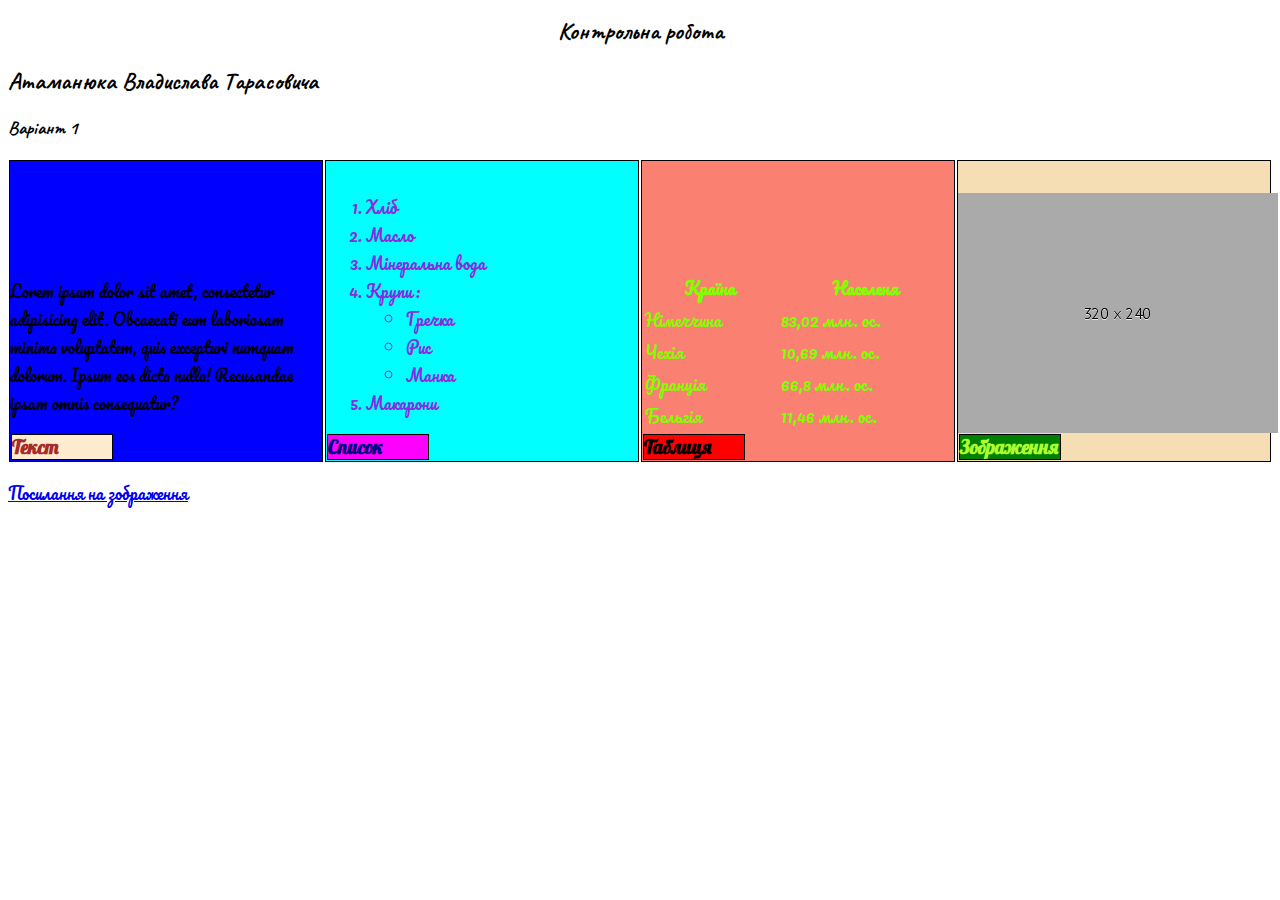
<file: КР/index.html>
<!DocTYPE html> 
<html lang="en"> 
<head>
<meta charset="utf-8">  
<link rel="stylesheet" href="index.css"> 
<link rel="preconnect" href="https://fonts.googleapis.com">
<link rel="preconnect" href="https://fonts.gstatic.com" crossorigin>
<link href="https://fonts.googleapis.com/css2?family=Lobster&display=swap" rel="stylesheet"> 
<link href="https://fonts.googleapis.com/css2?family=Pacifico&display=swap" rel="stylesheet"> 
<link href="https://fonts.googleapis.com/css2?family=Caveat:wght@500&display=swap" rel="stylesheet">

<title>KR</title>
</head> 
<body>
<h1>Контрольна робота</h1>  
<h2>Атаманюка Владислава Тарасовича</h2> 
<h3>Варіант 1</h3>    
<div class="flexbox" >
<div class="col-sm-12 col-md-6 col-lg-4 col-vlg-3 ">
  <div class="block1" >
      <h4 class="C1 p1"> Текст  </h4>
       <P>Lorem ipsum dolor sit amet, consectetur adipisicing elit. 
          Obcaecati eum laboriosam minima voluptatem, quis excepturi numquam dolorum. 
          Ipsum eos dicta nulla! Recusandae ipsam omnis consequatur?</P>
  </div>
  </div> 
  <div class="col-sm-12 col-md-6 col-lg-4 col-vlg-3">
<div class="block2">
<h4 class="C2">Список</h4>
<ol>
    <li>Хліб</li>
    <li> Масло</li>
    <li>  Мінеральна вода</li>
    <li>  Крупи :<ul>
        <li> Гречка</li>  
        <li> Рис</li> 
        <li> Манка</li> 
    </ul>
    </li> 
    <li>Макарони</li> 
</ol>  
  </div>  
</div>
<div class="col-sm-12 col-md-6 col-lg-4 col-vlg-3">
<div class="block3 ">
       <h4 class="C3" >Таблиця</h4>
    <table>
<tr>
    <th>Країна</th>                          
<th>Населеня</th>
</tr> 
<tr>
    <td>Німеччина</td> 
    <td>83,02 млн. ос.</td>
</tr> 
<tr>
    <td>Чехія</td> 
    <td>10,69 млн. ос.</td> 
    
</tr> 
<tr>
    <td>Франція</td> 
    <td> 66,8 млн. ос.</td>
</tr> 
<tr>
    <td>Бельгія </td> 
    <td> 11,46 млн. ос.</td>
</tr>
</table> 
</div>  
</div> 
<div class="col-sm-12 col-md-6 col-lg-12 col-vlg-3">
<div class="block4">
    <h4 class="C4">Зображення</h4> 
    <img src="320x240.gif" alt=""> 
 </div>
</div>
    </div>
<p>  <a href="https://place-hold.it/320x240" target="_blank">Посилання на зображення</a></p> 
</body>
</html>
</file>
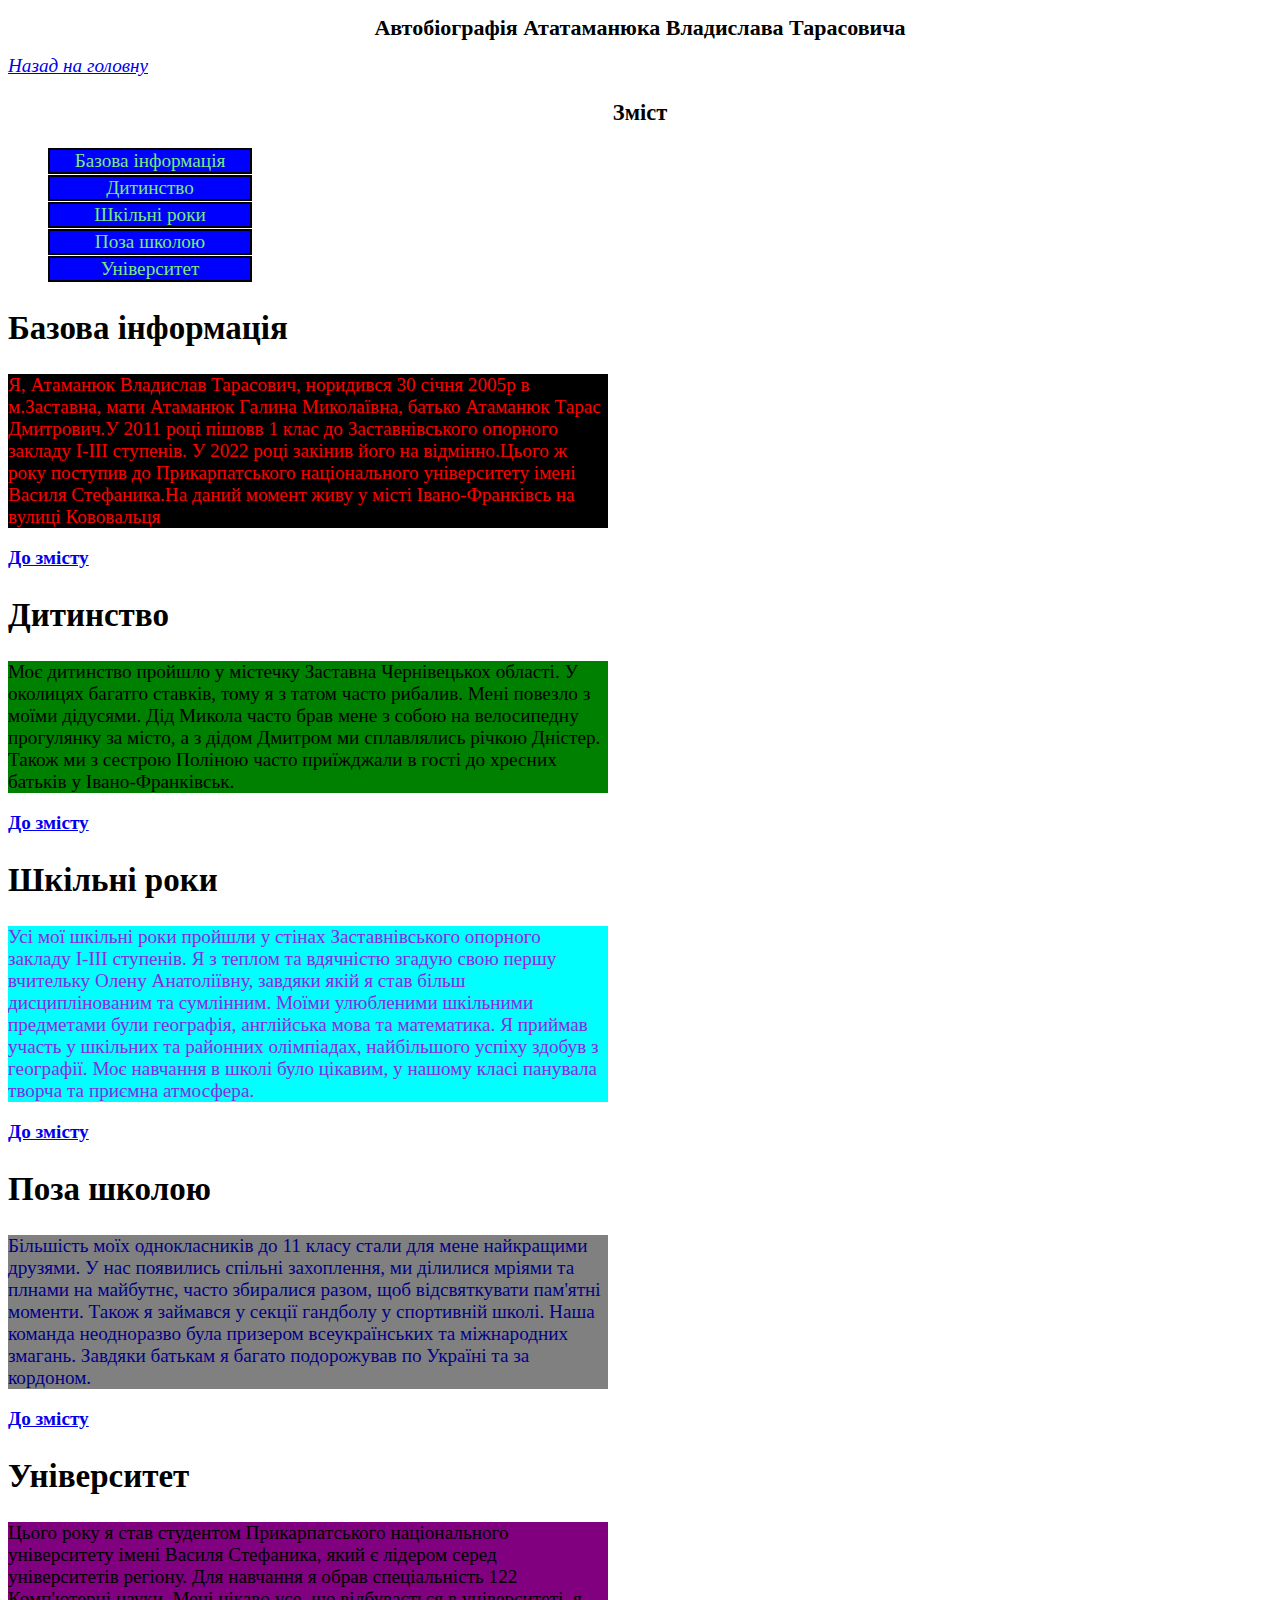
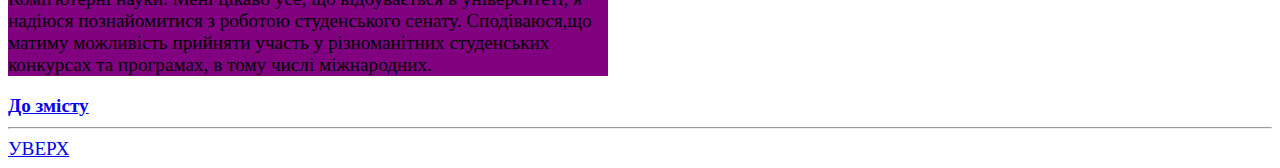
<file: pr2/biography.html>
<!DOCTYPE html> 
<html lang="uk"> 
    <head>
<meta charset="utf-8"> 
 <title>Автобіографія</title>
 <style> 
 ul {
list-style:none ;
 }
ul li a:link, a:visited{ 
text-decoration: none;
color: rgb(123,233,123);
 background-color: blue;
 border: 2px solid black;
 display: block;
 width: 200px;
 text-align: center; 
  margin-bottom: 1px;
}
ul li a:hover{
  color: black;
  background-color: magenta;
}
ul li a:focus{
  color: blueviolet;
  background-color:yellow;
}
#p1 {
background-color: black;
color: red; 
width: 600px;
    }
#p2 {
background-color: green;
color: black; 
width: 600px;
        }
#p3 {
background-color: aqua;
color: blueviolet; 
width: 600px;
        }
#p4 {
background-color: gray;
color: darkblue; 
width: 600px;
        }
#p5 {
 background-color: purple;
 color: black; 
 width: 600px;
        }
body {
            font-size: 120%;
        }
h1{
    text-align: center; 
    font-size: 22px; 
}
h3{
    text-align: center;
} 
article h2 {
            font-size: 33px;
} 
#nagolovny{ 
    font-style: italic;

} 
.nazaddozmist{ 
    font-weight: bold;

} 
#up{ 
    text-transform: uppercase;
}
 </style>
    </head> 
     <body>   
       
    

<h1 id="Автобіографія">Автобіографія Ататаманюка Владислава Тарасовича </h1>
<a id="nagolovny" href="index.html" title="Назад на головну">Назад на головну</a>
<h3 id="Зміст">Зміст</h3> 
<ul>
<li><a  href="#Базоваінформація">Базова інформація</a></li> 
<li><a href="#Дитинство">Дитинство</a></li>  
<li><a href="#Шкільніроки">Шкільні роки</a></li> 
<li><a href="#Позашколою">Поза школою</a></li> 
<li><a href="#Університет">Університет</a></li> 
</ul> 
<article>
    <h2 id="Базоваінформація" >Базова інформація</h2>
<p id="p1">
    Я, Атаманюк Владислав Тарасович, норидився 30 січня 2005р в м.Заставна, мати Атаманюк Галина Миколаївна, батько Атаманюк Тарас Дмитрович.У 2011 році 
    пішовв 1 клас до Заставнівського опорного закладу І-ІІІ ступенів. У 2022 році 
    закінив його на відмінно.Цього ж року поступив  до Прикарпатського національного університету
    імені Василя Стефаника.На даний момент живу у місті Івано-Франківсь на вулиці Кововальця
  </p>  
  <a class="nazaddozmist" href="#Зміст">До змісту</a>
</article> 

    <article> 
        <h2 id="Дитинство">Дитинство </h2> 
<p id="p2">
Моє дитинство пройшло у містечку Заставна Чернівецькох області. У околицях багатго ставків, тому я з татом часто рибалив. 
Мені повезло з моїми дідусями. Дід Микола часто брав мене з собою на велосипедну прогулянку за місто, а з дідом Дмитром ми сплавлялись річкою Дністер.
Також ми з сестрою Поліною часто приїжджали в гості до хресних батьків у Івано-Франківськ.
 </p>   
 <a class="nazaddozmist" href="#Зміст">До змісту</a> 
</article>
 <article >
        <h2 id="Шкільніроки">Шкільні роки</h2>
<p id="p3">Усі мої шкільні роки пройшли у стінах Заставнівського опорного закладу І-ІІІ ступенів. Я з теплом та вдячністю згадую свою першу вчительку Олену Анатоліївну,
завдяки якій я став більш дисциплінованим та сумлінним. Моїми улюбленими шкільними предметами були географія, англійська мова та математика. 
Я приймав участь у шкільних та районних олімпіадах, найбільшого успіху здобув з географії. Моє навчання в школі було цікавим, у нашому класі панувала творча та приємна атмосфера.
</p> 
<a class="nazaddozmist" href="#Зміст">До змісту</a>
</article>
<article >
    <h2 id="Позашколою">Поза школою</h2>
<p id="p4">Більшість моїх однокласників до 11 класу стали для мене найкращими друзями. 
У нас появились спільні захоплення, ми ділилися мріями та плнами на майбутнє, часто збиралися разом, щоб відсвяткувати пам'ятні моменти. Також я займався у секції гандболу у спортивній школі. Наша команда неодноразво була призером всеукраїнських та міжнародних змагань. Завдяки батькам я багато подорожував по Україні та за кордоном.
</p>
<a class="nazaddozmist"  href="#Зміст">До змісту </a>
</article>

<article >
    <h2 id="Університет">Університет</h2>
<p id="p5">Цього року я став студентом Прикарпатського національного університету імені Василя Стефаника, який є лідером серед університетів регіону. Для навчання я обрав спеціальність 122 Комп'ютерні науки. Мені цікаво усе, що відбувається в університеті, я надіюся познайомитися з роботою студенського сенату. Сподіваюся,що матиму можливість прийняти участь у різноманітних студенських конкурсах та програмах, в тому числі міжнародних. 
</p>  
<a class="nazaddozmist"  href="#Зміст">До змісту </a> 
</article>
<hr>
<a id="up" href="#Автобіографія">Уверх </a> 
</body>
</html>
</file>
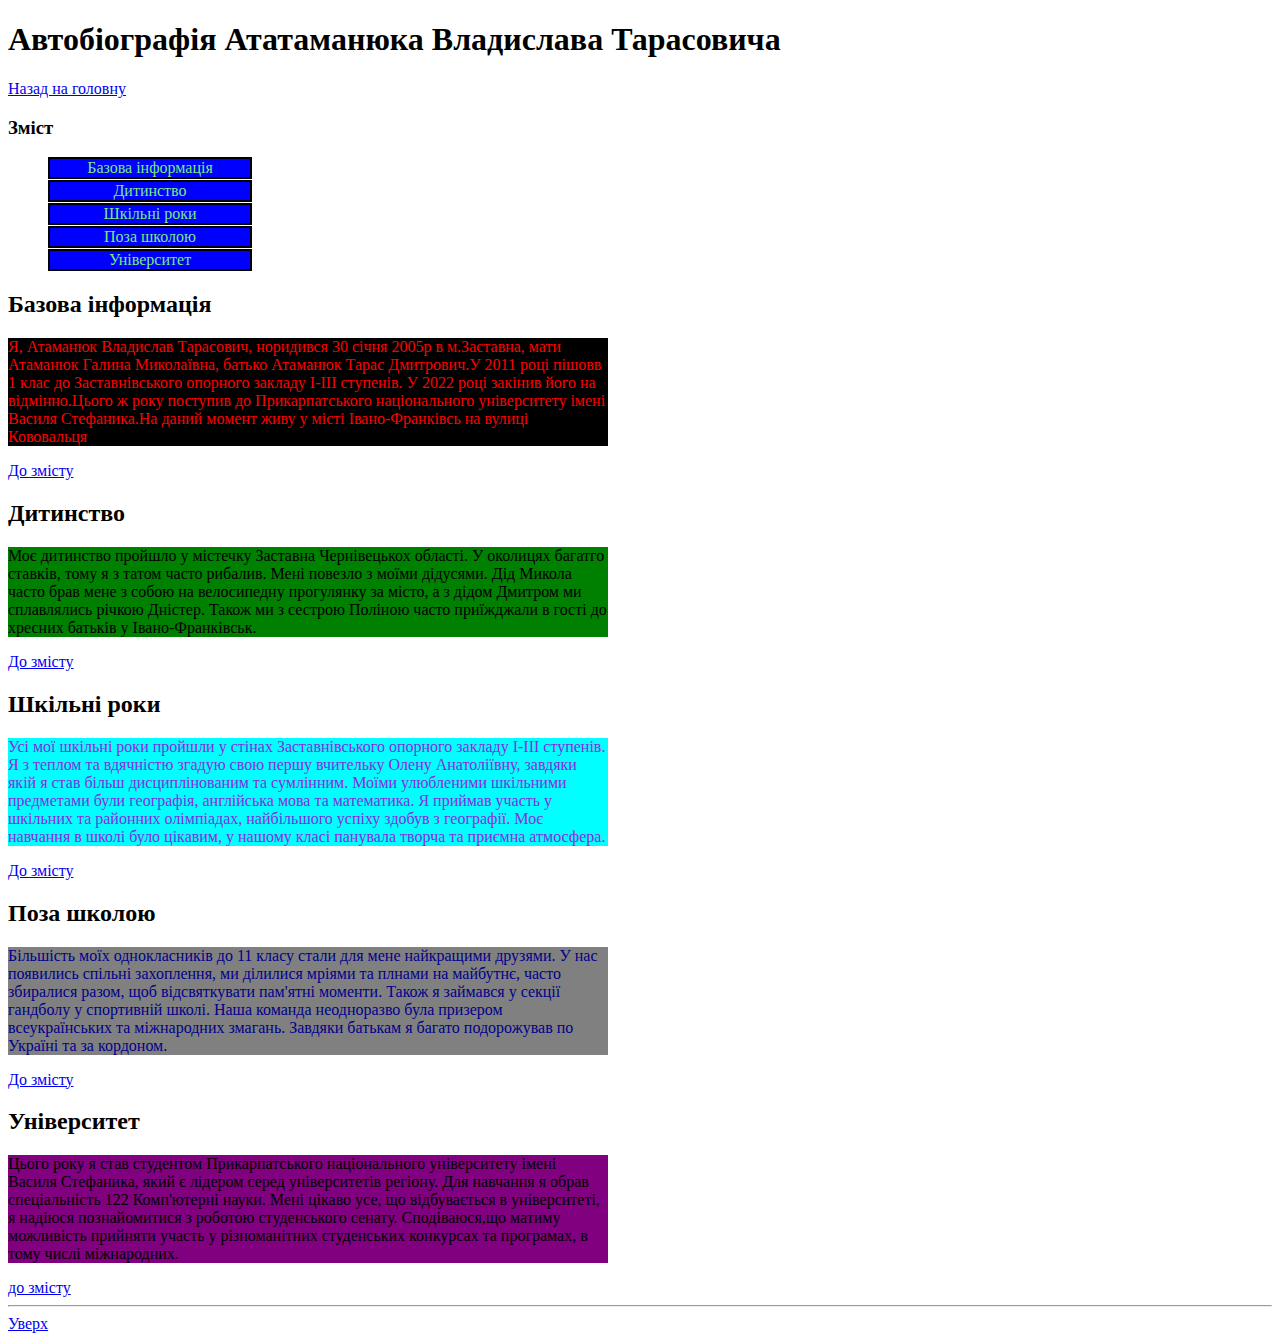
<file: prcss/biography.html>
<!DOCTYPE html> 
<html lang="uk"> 
    <head>
<meta charset="utf-8"> 
 <title>Автобіографія</title>
 <style> 
 ul {
list-style:none ;
 }
ul li a:link, a:visited{ 
text-decoration: none;
color: rgb(123,233,123);
 background-color: blue;
 border: 2px solid black;
 display: block;
 width: 200px;
 text-align: center; 
  margin-bottom: 1px;
}
ul li a:hover{
  color: black;
  background-color: magenta;
}
ul li a:focus{
  color: blueviolet;
  background-color:yellow;
}
#p1 {
background-color: black;
color: red; 
width: 600px;
    }
#p2 {
background-color: green;
color: black; 
width: 600px;
        }
#p3 {
background-color: aqua;
color: blueviolet; 
width: 600px;
        }
#p4 {
background-color: gray;
color: darkblue; 
width: 600px;
        }
#p5 {
 background-color: purple;
 color: black; 
 width: 600px;
        }
 </style>
    </head> 
     <body>   
       
    

<h1 id="Автобіографія">Автобіографія Ататаманюка Владислава Тарасовича </h1>
<a href="index.html" title="Назад на головну">Назад на головну</a>
<h3 id="Зміст">Зміст</h3> 
<ul>
<li><a  href="#Базоваінформація">Базова інформація</a></li> 
<li><a href="#Дитинство">Дитинство</a></li>  
<li><a href="#Шкільніроки">Шкільні роки</a></li> 
<li><a href="#Позашколою">Поза школою</a></li> 
<li><a href="#Університет">Університет</a></li> 
</ul> 
<article >
    <h2 id="Базоваінформація">Базова інформація</h2>
<p id="p1">
    Я, Атаманюк Владислав Тарасович, норидився 30 січня 2005р в м.Заставна, мати Атаманюк Галина Миколаївна, батько Атаманюк Тарас Дмитрович.У 2011 році 
    пішовв 1 клас до Заставнівського опорного закладу І-ІІІ ступенів. У 2022 році 
    закінив його на відмінно.Цього ж року поступив  до Прикарпатського національного університету
    імені Василя Стефаника.На даний момент живу у місті Івано-Франківсь на вулиці Кововальця
  </p> 
  <a href="#Зміст">До змісту</a>
</article> 
    <article > 
        <h2 id="Дитинство">Дитинство </h2> 
<p id="p2">
Моє дитинство пройшло у містечку Заставна Чернівецькох області. У околицях багатго ставків, тому я з татом часто рибалив. 
Мені повезло з моїми дідусями. Дід Микола часто брав мене з собою на велосипедну прогулянку за місто, а з дідом Дмитром ми сплавлялись річкою Дністер.
Також ми з сестрою Поліною часто приїжджали в гості до хресних батьків у Івано-Франківськ.
 </p>   
 <a href="#Зміст">До змісту</a> 
</article>

 <article >
        <h2 id="Шкільніроки">Шкільні роки</h2>
<p id="p3">Усі мої шкільні роки пройшли у стінах Заставнівського опорного закладу І-ІІІ ступенів. Я з теплом та вдячністю згадую свою першу вчительку Олену Анатоліївну,
завдяки якій я став більш дисциплінованим та сумлінним. Моїми улюбленими шкільними предметами були географія, англійська мова та математика. 
Я приймав участь у шкільних та районних олімпіадах, найбільшого успіху здобув з географії. Моє навчання в школі було цікавим, у нашому класі панувала творча та приємна атмосфера.
</p> 
<a href="#Зміст">До змісту</a>
</article>

<article >
    <h2 id="Позашколою">Поза школою</h2>
<p id="p4">Більшість моїх однокласників до 11 класу стали для мене найкращими друзями. 
У нас появились спільні захоплення, ми ділилися мріями та плнами на майбутнє, часто збиралися разом, щоб відсвяткувати пам'ятні моменти. Також я займався у секції гандболу у спортивній школі. Наша команда неодноразво була призером всеукраїнських та міжнародних змагань. Завдяки батькам я багато подорожував по Україні та за кордоном.
</p>
<a href="#Зміст">До змісту </a>
</article>

<article >
    <h2 id="Університет">Університет</h2>
<p id="p5">Цього року я став студентом Прикарпатського національного університету імені Василя Стефаника, який є лідером серед університетів регіону. Для навчання я обрав спеціальність 122 Комп'ютерні науки. Мені цікаво усе, що відбувається в університеті, я надіюся познайомитися з роботою студенського сенату. Сподіваюся,що матиму можливість прийняти участь у різноманітних студенських конкурсах та програмах, в тому числі міжнародних. 
</p>  
<a href="#Зміст">до змісту </a> 
</article>
<hr>
<a href="#Автобіографія">Уверх </a> 
</body>
</html>
</file>
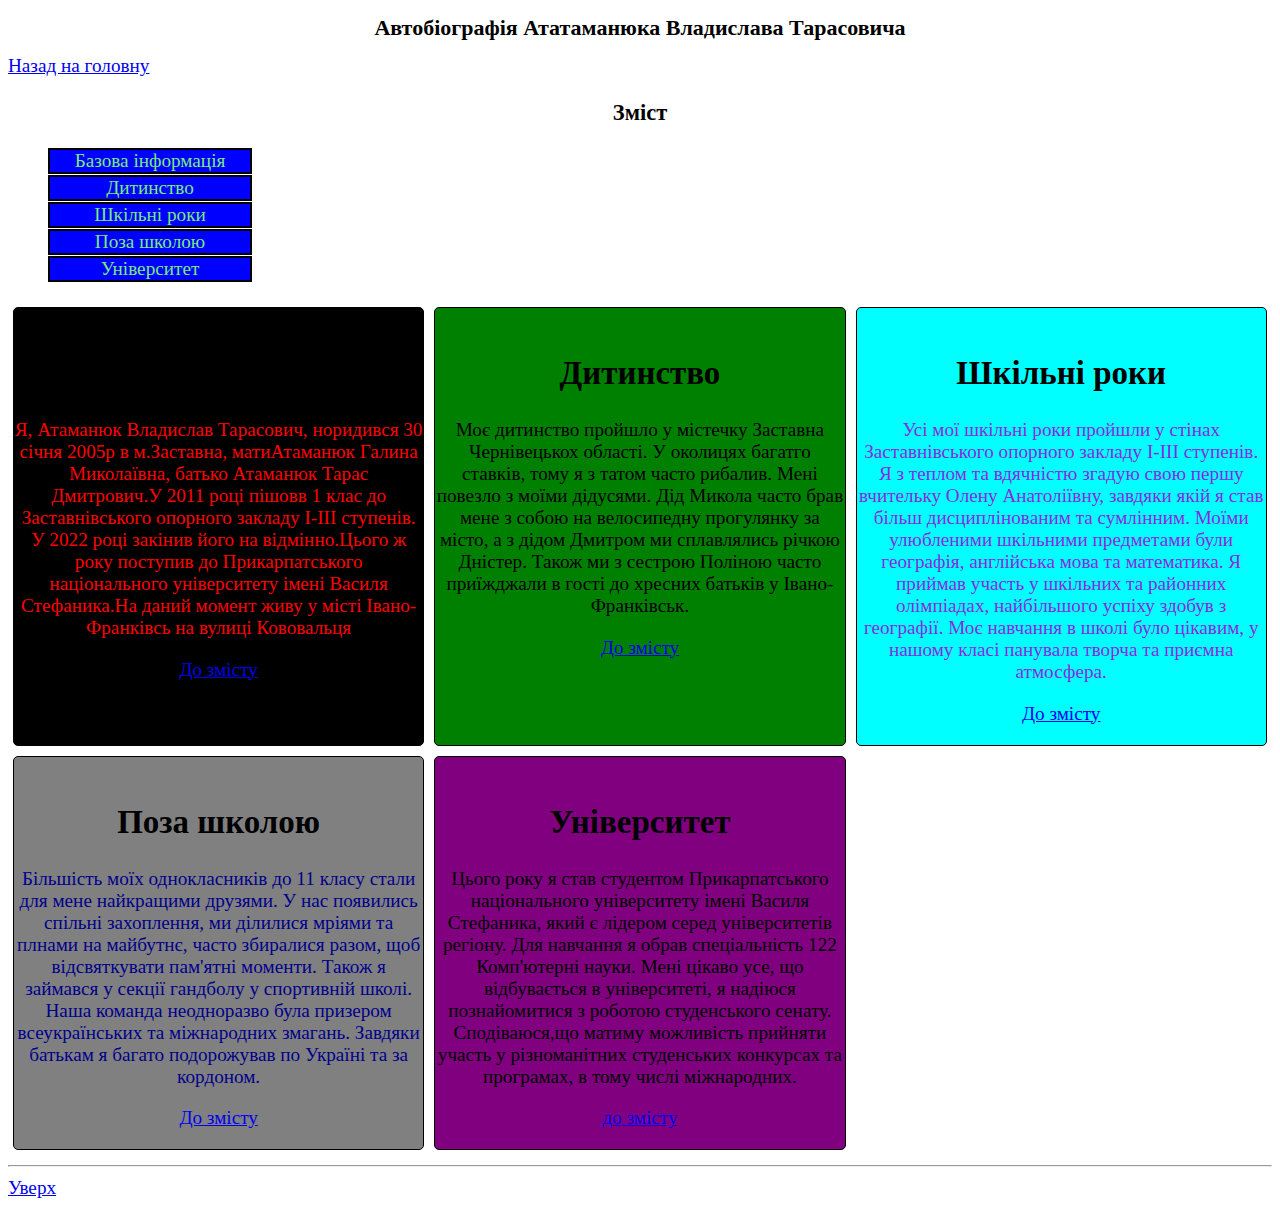
<file: prcss3/biography.html>
<!DOCTYPE html> 
<html lang="uk"> 
    <head>
<meta charset="utf-8">  
<link rel="stylesheet" href="biography.css">
 <title>Автобіографія</title>
    </head> 
     <body>   
       
    

<h1 id="Автобіографія">Автобіографія Ататаманюка Владислава Тарасовича </h1>
<a href="index.html" title="Назад на головну">Назад на головну</a>
<h3 id="Зміст">Зміст</h3> 
<ul>
<li><a href="#Базоваінформація">Базова інформація</a></li> 
<li><a href="#Дитинство">Дитинство</a></li> 
<li><a href="#Шкільніроки">Шкільні роки</a></li> 
<li><a href="#Позашколою">Поза школою</a></li> 
<li><a href="#Університет">Університет</a></li> 
</ul>  
<div class="row"> 
     <div class="col-lg-4 col-md-6 col-sm-12"> 
        <div class="flexitem1">
<article >
    <h2 id="Базоваінформація">Базова інформація</h2>
<p id="p1">
    Я, Атаманюк Владислав Тарасович, норидився 30 січня 2005р в м.Заставна, матиАтаманюк Галина Миколаївна, батько Атаманюк Тарас Дмитрович.У 2011 році 
    пішовв 1 клас до Заставнівського опорного закладу І-ІІІ ступенів. У 2022 році 
    закінив його на відмінно.Цього ж року поступив  до Прикарпатського національного університету
    імені Василя Стефаника.На даний момент живу у місті Івано-Франківсь на вулиці Кововальця
  </p> 
  <a href="#Зміст">До змісту</a>
</article>  
 </div>
     </div>
 <div class="col-lg-4 col-md-6 col-sm-12">
        <div class="flexitem2">
    <article > 
        <h2 id="Дитинство">Дитинство </h2> 
<p id="p2">
Моє дитинство пройшло у містечку Заставна Чернівецькох області. У околицях багатго ставків, тому я з татом часто рибалив. 
Мені повезло з моїми дідусями. Дід Микола часто брав мене з собою на велосипедну прогулянку за місто, а з дідом Дмитром ми сплавлялись річкою Дністер.
Також ми з сестрою Поліною часто приїжджали в гості до хресних батьків у Івано-Франківськ.
 </p>   
 <a href="#Зміст">До змісту</a> 
</article>  
        </div> 
     </div>
<div class="col-lg-4 col-md-6 col-sm-12">
    <div class="flexitem3">
 <article >
        <h2 id="Шкільніроки">Шкільні роки</h2>
<p id="p3">Усі мої шкільні роки пройшли у стінах Заставнівського опорного закладу І-ІІІ ступенів. Я з теплом та вдячністю згадую свою першу вчительку Олену Анатоліївну,
завдяки якій я став більш дисциплінованим та сумлінним. Моїми улюбленими шкільними предметами були географія, англійська мова та математика. 
Я приймав участь у шкільних та районних олімпіадах, найбільшого успіху здобув з географії. Моє навчання в школі було цікавим, у нашому класі панувала творча та приємна атмосфера.
</p> 
<a href="#Зміст">До змісту</a>
</article> 
        </div> 
     </div>
 <div class="col-lg-4 col-md-6 col-sm-12">
        <div class="flexitem4">
<article >
    <h2 id="Позашколою">Поза школою</h2>
<p id="p4">Більшість моїх однокласників до 11 класу стали для мене найкращими друзями. 
У нас появились спільні захоплення, ми ділилися мріями та плнами на майбутнє, часто збиралися разом, щоб відсвяткувати пам'ятні моменти. Також я займався у секції гандболу у спортивній школі. Наша команда неодноразво була призером всеукраїнських та міжнародних змагань. Завдяки батькам я багато подорожував по Україні та за кордоном.
</p>
<a href="#Зміст">До змісту </a>
</article> 
        </div> 
     </div>
 <div class="col-lg-4 col-md-6 col-sm-12">
        <div class="flexitem5">
<article >
    <h2 id="Університет">Університет</h2>
<p id="p5">Цього року я став студентом Прикарпатського національного університету імені Василя Стефаника, який є лідером серед університетів регіону. Для навчання я обрав спеціальність 122 Комп'ютерні науки. Мені цікаво усе, що відбувається в університеті, я надіюся познайомитися з роботою студенського сенату. Сподіваюся,що матиму можливість прийняти участь у різноманітних студенських конкурсах та програмах, в тому числі міжнародних. 
</p> 
<a href="#Зміст">до змісту </a> 
</article> 
        </div> 
 </div>
</div>
<hr>
<a href="#Автобіографія">Уверх </a> 
</body>
</html>
</file>
<file: КР/index.css>
@media (min-width: 1200px) {
    .col-vlg-3{
        width: 25%;
    } 
    .row { 
        flex-direction: row;
        display: flex;
        flex-wrap: wrap;
    }
}

@media (min-width: 992px) and (max-width: 1199.99px) {
    .col-lg-4 {
        width: 33.33%;
    }
    .col-lg-12 {
        width: 100%;
    }
}

@media (min-width: 768px) and (max-width: 991.99px) { 
    .col-md-6 {
        width: 50%;
    }
}

@media (max-width: 767.99px) {
    .row{
        flex-direction: column;
    }
    .col-sm-12 {
        width: 100%;
    }
}

h1{ 
    font-size: 24px;   
    text-align: center;


}  
.block1{
    background-color: blue;  
    margin: 1px;
    border: 1px solid black;    
    display: flex; 
    flex-direction: column-reverse;  
    height: 300px;
}
.block2{
    background-color: aqua; 
    margin: 1px;
    border: 1px solid black; 
    display: flex; 
    flex-direction: column-reverse;  
    height: 300px;
} 
.block3{
    background-color: salmon; 

    margin: 1px;
    border: 1px solid black;   
    display: flex; 
    flex-direction: column-reverse;
    height: 300px;
} 
.block4{
    background-color: wheat; 
margin: 1px;
    border: 1px solid black;  
    display: flex; 
    flex-direction: column-reverse;
    height: 300px;
   
} 
.C1{  
    background-color: blanchedalmond; 
    color: brown;
    margin: 1px;
    border: 1px solid black; 
    width: 100px; 
    font-size: 120%;

} 
.C2{ 
    background-color: magenta; 
    color: navy;

    margin: 1px;
    border: 1px solid black;  
    width: 100px; 
    font-size: 120%;
} 
.C3{
    background-color: red; 

    font-size: 120%;
    margin: 1px;
    border: 1px solid black; 
    width: 100px;
} 
.C4{
    background-color: green; 
    color: greenyellow;
    font-size: 120%;
    margin: 1px;
    border: 1px solid black; 
    width: 100px;
} 
li{
    color: blueviolet;
} 
th,td{
    color: chartreuse
} 

 h3,h2,h1{
    font-family: 'Caveat', cursive;
 }  
 h4{  
    font-family: 'Lobster', cursive;
    
 } 

 p,li,th,td{
    font-family: 'Pacifico', cursive;
 } 
 .flexbox{   
    flex-direction: row;
    display: flex;
    flex-wrap: wrap;
 } 
 img{
    width: 320px;
     height:240px;
 }
</file>
<file: prcss3/biography.css>
ul {
list-style:none ;
 }
ul li a:link, a:visited{ 
text-decoration: none;
color: rgb(123,233,123);
 background-color: blue;
 border: 2px solid black;
 display: block;
 width: 200px;
 text-align: center; 
  margin-bottom: 1px;
}
ul li a:hover{
  color: black;
  background-color: magenta;
}
ul li a:focus{
  color: blueviolet;
  background-color:yellow;
}
#p1 {
background-color: black;
color: red; 

    }
#p2 {
background-color: green;
color: black; 

        }
#p3 {
background-color: aqua;
color: blueviolet; 

        }
#p4 {
background-color: gray;
color: darkblue; 

        }
#p5 {
 background-color: purple;
 color: black; 

        }
body {
            font-size: 120%;
        }
h1{
    text-align: center; 
    font-size: 22px; 
}
h3{
    text-align: center;
} 
article h2 {
            font-size: 33px;
} 
#nagolovny{ 
    font-style: italic;

} 
.nazaddozmist{ 
    font-weight: bold;

} 
#up{ 
    text-transform: uppercase;
}
.row {
    width: 100%;
    display: flex;
    text-align: center; 

}
.row div{
    display: flex;
    align-items: stretch;
}
.flexitem1{ 
background-color: black;
    margin: 5px;
    border: 1px solid black;
    border-radius: 5px;
    padding: 20px 0;
} 
.flexitem2{ 
    background-color: green;
    margin: 5px;
    border: 1px solid black;
    border-radius: 5px;
    padding: 20px 0;
}  
.flexitem3{ 
    background-color: aqua;
    margin: 5px;
    border: 1px solid black;
    border-radius: 5px;
    padding: 20px 0;
}  
.flexitem4{ 
    background-color: gray;
    margin: 5px;
    border: 1px solid black;
    border-radius: 5px;
    padding: 20px 0;
}  
.flexitem5{  

    background-color:purple;
    margin: 5px;
    border: 1px solid black;
    border-radius: 5px;
    padding: 20px 0;
} 





@media (min-width: 992px) {
    .row{
        flex-wrap: wrap;
    }
    .col-lg-4 {
        width: 33.33%;
    }

    .col-lg-6 {
        width: 50%;
    }

    

}

@media (min-width: 768px) and (max-width: 992px) {
    .row {
        flex-wrap: wrap;
    }

    .col-md-6 {
        width: 50%;
    }

    .col-md-12 {
        width: 100%;
    }
}

@media (max-width: 768px) {
    .row {
        flex-direction: column;
    }

    .col-sm-12 {
        width: 100%;
    }
}
</file>
